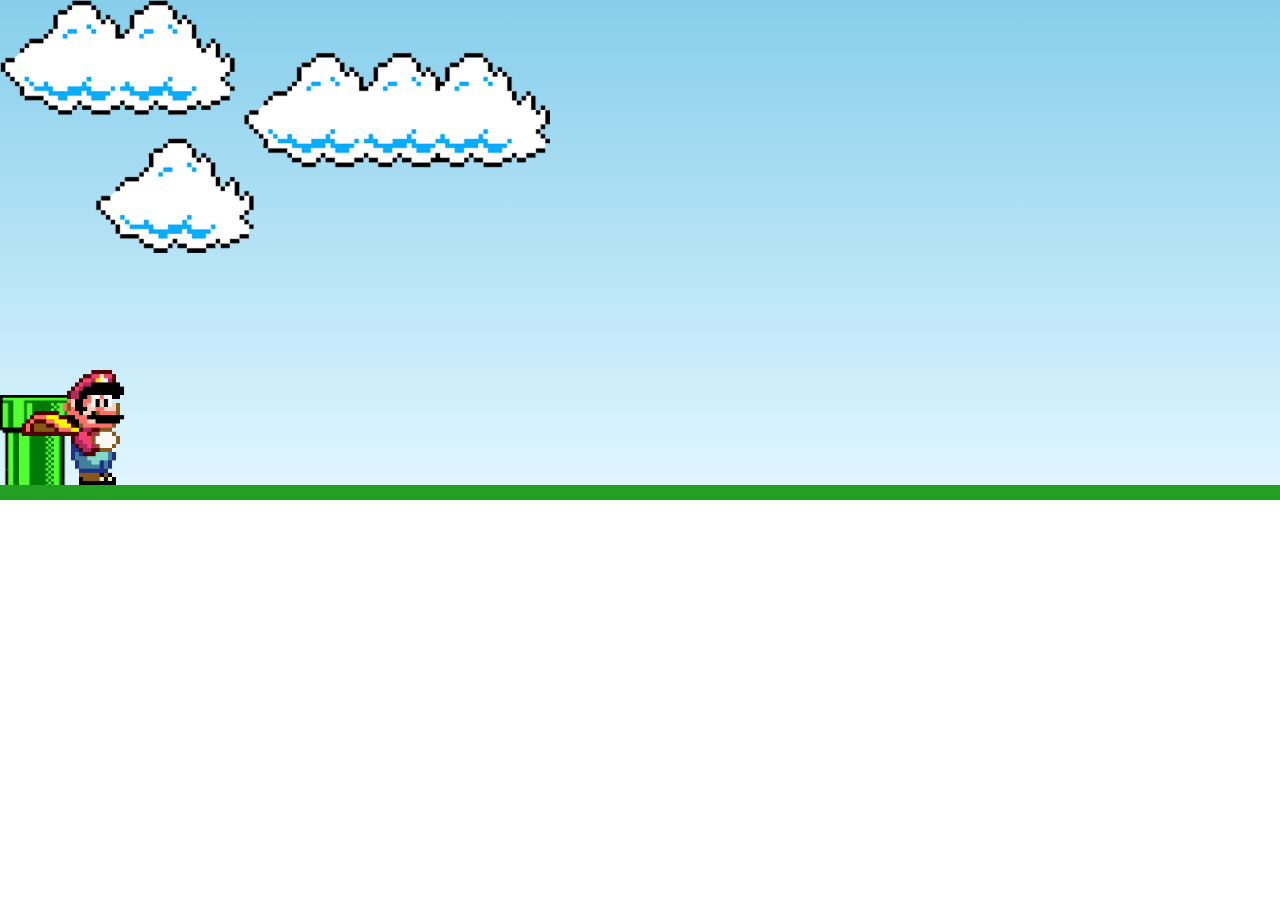
<file: index.html>
<!DOCTYPE html>
<html lang="en">
<head>
    <meta charset="UTF-8">
    <meta name="viewport" content="width=device-width, initial-scale=1.0">
    <title>Jogo do Mário</title>
    <link rel="stylesheet" href="./css/style.css">
    <script src="./js/script.js" defer></script>
</head>
<body>

    <div class='game-board'>
        
        <img src="fotos/clouds.png" class="clouds" />
        <img src="fotos/pipe.png" class="pipe" />
        <img src="fotos/mario.gif" class="mario" />

    </div>

</body>
</html>
</file>
<file: css/style.css>
* {
    margin: 0;
    padding: 0;
    box-sizing: border-box;
}

.game-board {
    width: 100%;
    height: 500px;
    border-bottom: 15px solid rgb(35, 160, 35);
    margin: 0 auto;
    position: relative;
    overflow: hidden;
    background: linear-gradient(#87CEEB, #E0F6FF);
}

.pipe {
    position: absolute;
    bottom: 0;
    width: 70px;
    animation: pipe-animation 2s infinite linear;
}

@keyframes pipe-animation {
    from {
        right: -80px;
    }

    to {
        right: 100%;
    }
}

.mario {
    width: 150px;
    position: absolute;
    bottom: 0;
}

.jump {
    animation: jump 500ms ease-out;
}

@keyframes jump {

    0% {
        bottom: 0;
    }

    40% {
        bottom: 180px;
    }

    50% {
        bottom: 180px;
    }

    60% {
        bottom: 180px;
    }

    100% {
        bottom: 0;
    }

}

.clouds {
    width: 550px;
    position: absolute;
    animation: clouds-animation 15s infinite linear;
}

@keyframes clouds-animation {
    from {
        right: -550px;
    }

    to {
        right: 100%;
    }
}
</file>
